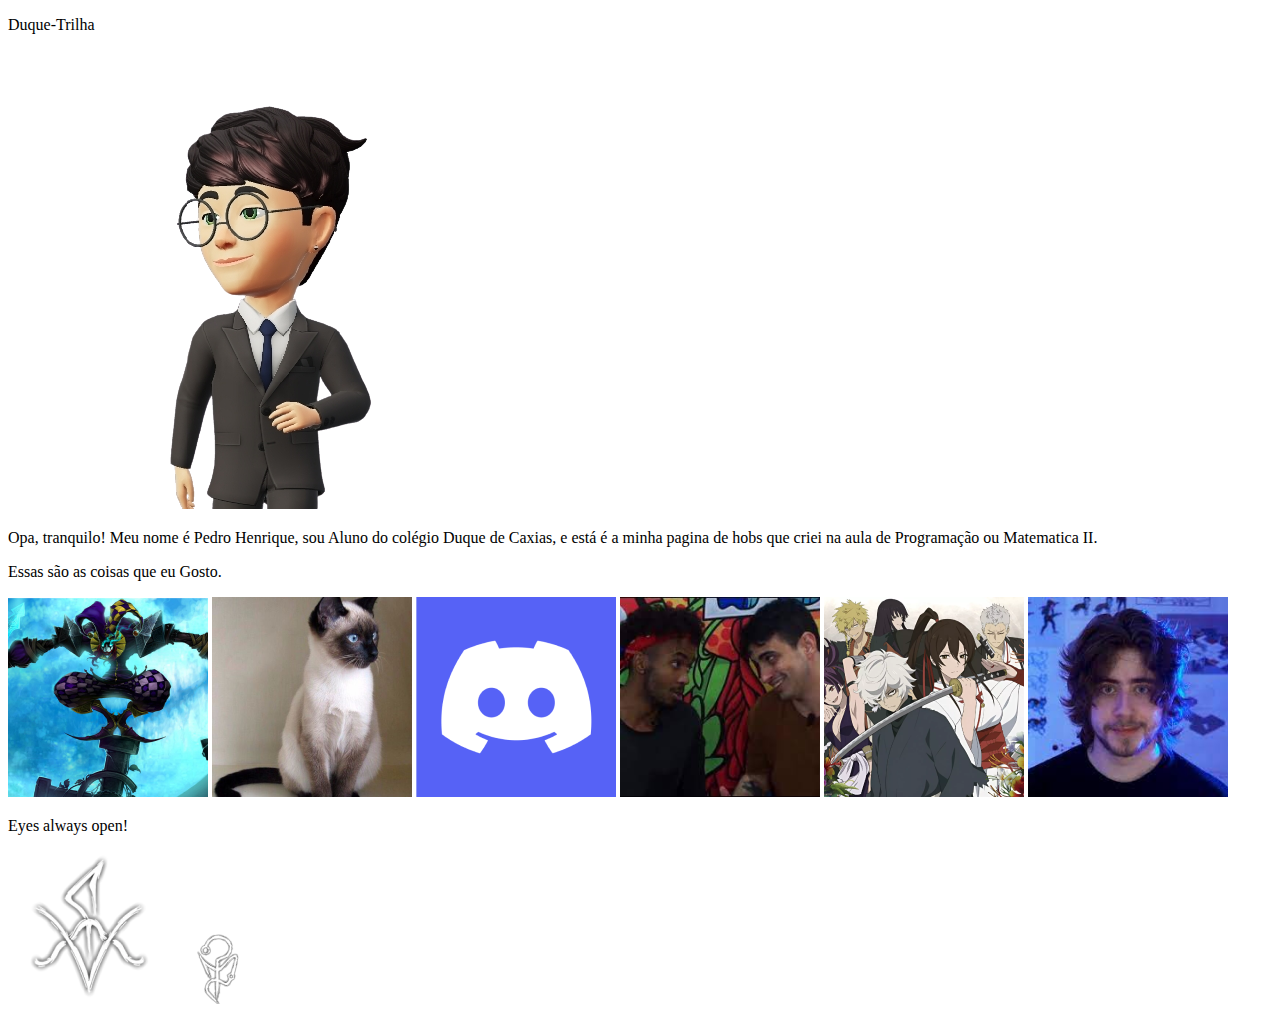
<file: index.html>
<!DOCTYPE html>
<html lang="en">
<head>
    <meta charset="UTF-8">
    <meta name="viewport" content="width=device-width, initial-scale=1.0">
    <link rel="stylesheet" type="text/css" href="estilo.css" media="screnn">
    <link rel="shortcut icon" href="1679397509659-removebg-preview.png" type="image/x-icon">
    <title>pagina do pedrenrique</title>
</head>
<body>
    <div class="menu"><p class="menu-text">Duque-Trilha</p></div>
    <div class="cabecalho">
        <img class="cabecalho-img" src="1679397509659-removebg-preview.png">
        <p class="cabecalho-text">Opa, tranquilo! Meu nome é Pedro Henrique, sou Aluno do colégio Duque de Caxias, e está é a minha pagina de hobs que criei na aula de Programação ou Matematica II.</p>
    </div>
    <div class="corpo">
        <p class="corpo-text">Essas são as coisas que eu Gosto.</p>
        <img class="imagem1" src="Rectangle 6.png">
        <img class="imagem2" src="Rectangle 7.png">
        <img class="imgaem3" src="Rectangle 10.png">
        <img class="imagem4" src="Rectangle 8.png">
        <img class="imagem5" src="Rectangle 9.png">
        <img class="imagem6" src="Rectangle 11.png">
    </div>
    <div class="rodape">
        <p class="rodape-text">Eyes always open!</p>
        <img class="rodape-img1" src="image 2.png">
        <img class="rodape-img2" src="image 1.png">
    </div>
</body>
</html>
</file>
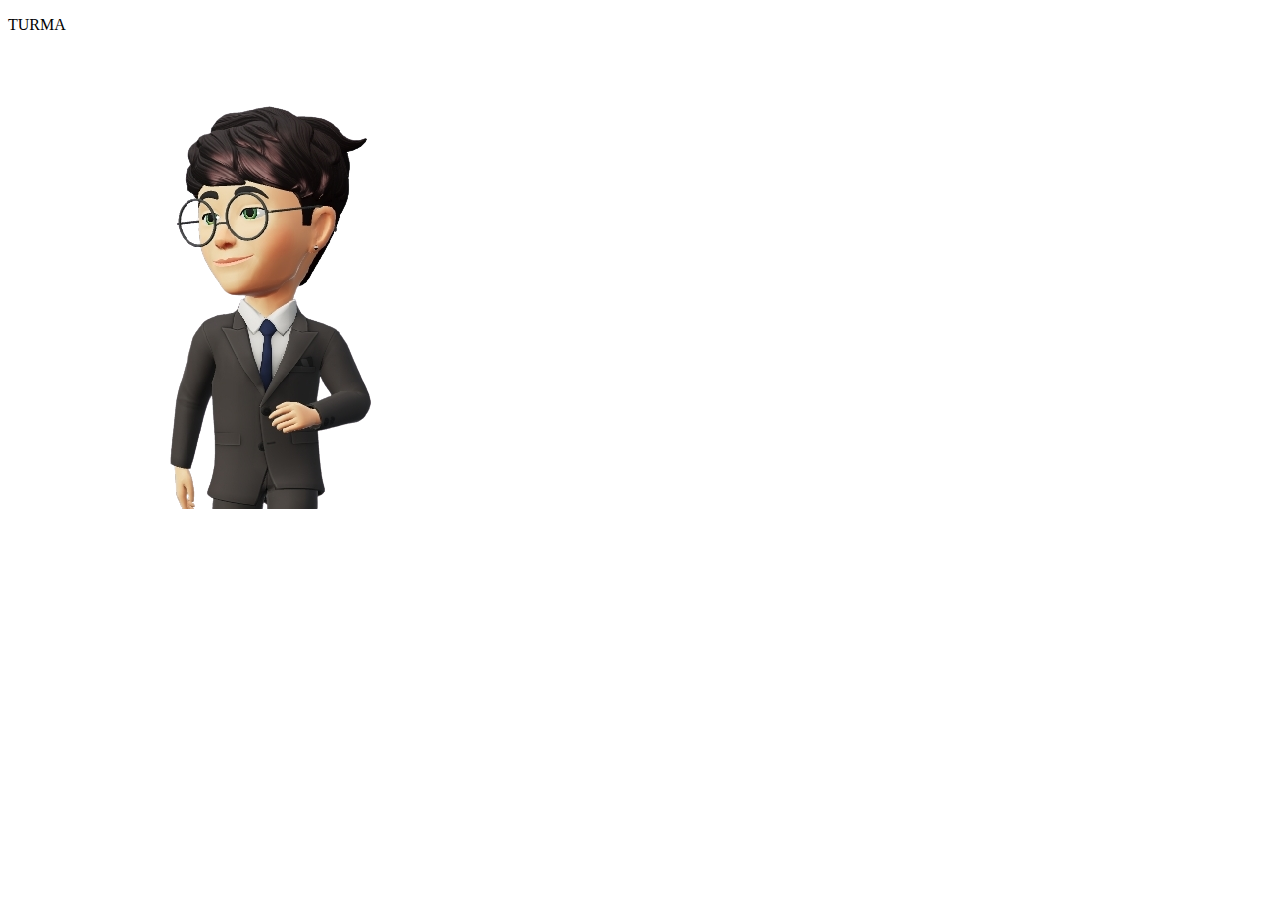
<file: teste.html>
<!DOCTYPE html>
<html lang="en">
<head>
    <meta charset="UTF-8">
    <meta name="viewport" content="width=device-width, initial-scale=1.0">
    <link rel="stylesheet" type="text/css" href="teste.css" media="screnn">
    <title>Pedro</title>
</head>
<body>
    <div class="menu">
        <p class="menu-texto">TURMA</p>
    </div>
    <div class="cabecalho">
        <img class="cabecalho-avatar" src="1679397509659-removebg-preview.png">
        

    </div>
</body>
</html>
</file>
<file: estilo.css>
.menu {
    width: 1440px;
    height: 60px;
    flex-shrink: 0;
    background: #DCDCDD;
}

.menu-text {
    display: flex;
    width: 309px;
    height: 49px;
    flex-direction: column;
    color: #C0C0C0;
    font-size: 32px;
    font-family: Inter;
    font-weight: 700;
}

.cabecalho {
    width: 1440px;
    height: 291px;
    flex-shrink: 0;
    background: #C5C3C6;
}

.cabecalho-img {
    width: 260px;
    height: 260px;
    flex-shrink: 0;
    left: 21px;
    right: 1159;
    top: 72;
    bottom: 692;
    position: absolute;
    background: url(<path-to-image>), lightgray 50% / cover no-repeat;
}

.cabecalho-text {
    display: flex;
    width: 1055px;
    height: 66px;
    flex-direction: column;
    flex-shrink: 0;
    color: #000;
    font-size: 25px;
    font-family: Inter;
    font-weight: 700;
}

.corpo {
    width: 1440px;
    height: 608px;
    flex-shrink: 0;
    grid-template-columns: 30% 30% 30%;
    position: absolute;
    background: #4C5C68;
}

    .imagem1 {
        width: 200px;
        height: 200px;
        flex-shrink: 0;
        left: 181;
        right: 1059;
        top: 452;
        bottom: 372;
        background: url(<path-to-image>), lightgray -137.178px 1.168px / 169.456% 100% no-repeat;
    }

    .imagem2 {
        width: 200px;
        height: 200px;
        flex-shrink: 0;
        left: 620;
        right: 620;
        top: 452;
        bottom: 372;
        background: url(<path-to-image>), lightgray 50% / cover no-repeat;
    }

    .imagem3 {
        width: 200px;
        height: 200px;
        flex-shrink: 0;
        left: 1059;
        right: 181;
        top: 452;
        bottom: 372;
        background: url(<path-to-image>), lightgray 50% / cover no-repeat;
    }

    .imagem4 {
        width: 200px;
        height: 200px;
        flex-shrink: 0;
        left: 181;
        right: 1059;
        top: 718;
        bottom: 106;
        background: url(<path-to-image>), lightgray 50% / cover no-repeat;
    }

    .imagem5 {
        width: 200px;
        height: 200px;
        flex-shrink: 0;
        left: 620;
        right: 620;
        top: 718;
        bottom: 106;
        fill: url(<path-to-image>), lightgray 50% / cover no-repeat;
    }

    .imagem6 {
        width: 200px;
        height: 200px;
        flex-shrink: 0;
        left: 1059;
        right: 181;
        top: 718;
        bottom: 106;
        background: url(<path-to-image>), lightgray 50% / cover no-repeat;
    }

.corpo-text {
    display: flex;
    width: 538px;
    height: 57px;
    flex-direction: column;
    flex-shrink: 0;
    color: #FFF;
    font-size: 32px;
    font-family: Inter;
    font-weight: 700;
}

.rodape {
    width: 1440px;
    height: 68px;
    flex-shrink: 0;
    background: #46494C;
}

    .rodape-img1 {
        width: 72px;
        height: 72px;
        flex-shrink: 0;
        left: -4;
        right: 1270;
        top: 817;
        background: url(<path-to-image>), lightgray 50% / cover no-repeat;
    }

    .rodape-img2 {
        width: 174px;
        height: 153px;
        flex-shrink: 0;
        left: 489;
        right: 879;
        top: 954;
        bottom: -2;
        background: url(<path-to-image>), lightgray 50% / cover no-repeat;
    }

.rodape-text {
    display: flex;
    width: 297px;
    height: 35px;
    flex-direction: column;
    flex-shrink: 0;
    color: #FFF;
    font-size: 32px;
    font-family: Inter;
    font-weight: 700;
}
</file>
<file: teste.css>
.menu{
    position: absolute;
    width: 1440px;
    height: 60px;
    left: 0px;
    top: 0px;

    background: #DCDCDD;
}

.menu-texto{
    
position: absolute;
width: 309px;
height: 49px;
left: 1297px;
top: 11px;

font-family: 'Inter';
font-style: normal;
font-weight: 700;
font-size: 32px;
line-height: 39px;

color: #C0C0C0;
}

.cabecalho {
    
position: absolute;
width: 1440px;
height: 291px;
left: 0px;
top: 57px;

background: #C5C3C6;
}
</file>
